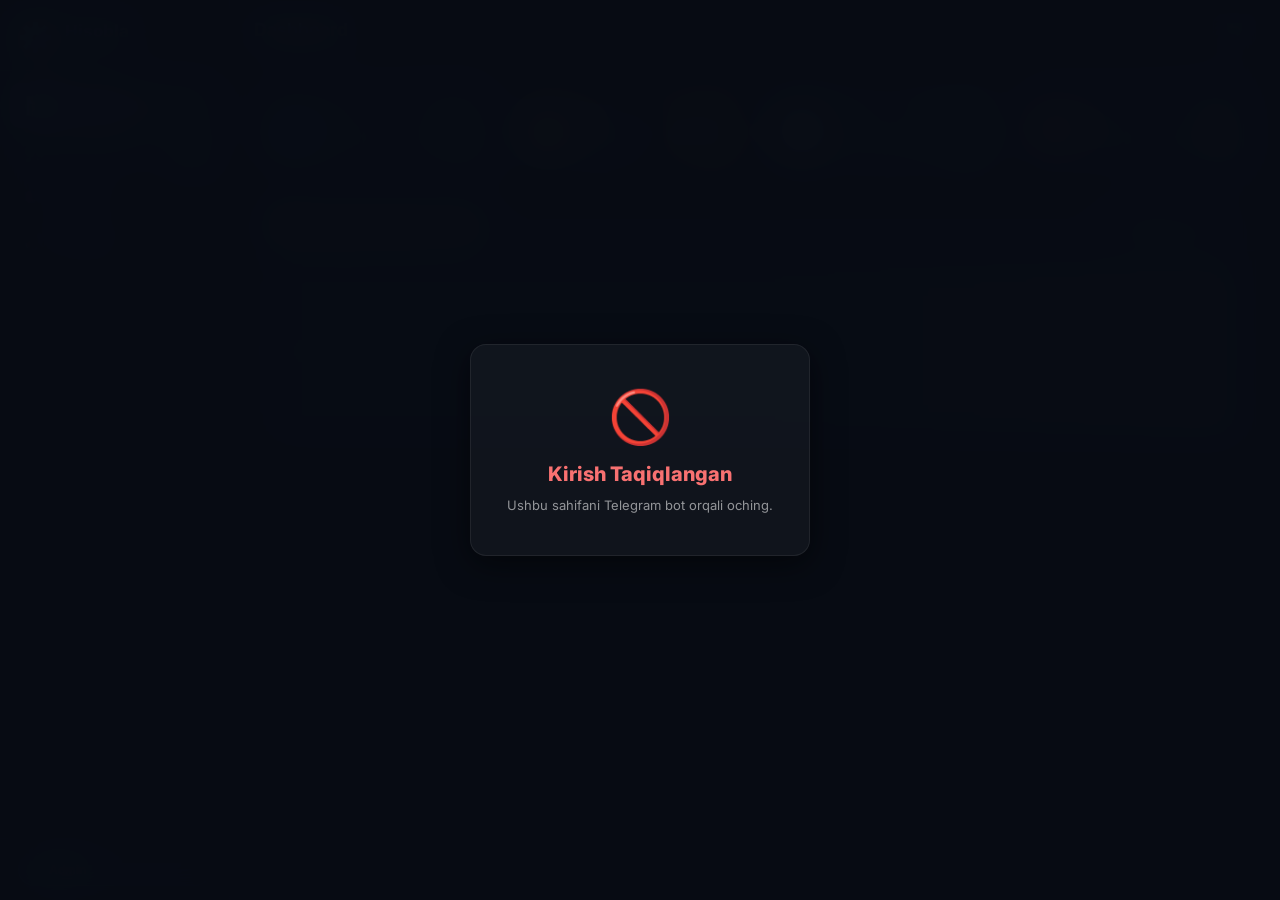
<file: mini_app/admin.html>
<!DOCTYPE html>
<html lang="uz">

<head>
    <meta charset="UTF-8" />
    <meta name="viewport" content="width=device-width, initial-scale=1.0" />
    <title>Hisobla – Admin Panel</title>
    <link rel="preconnect" href="https://fonts.googleapis.com" />
    <link href="https://fonts.googleapis.com/css2?family=Inter:wght@300;400;500;600;700;800;900&display=swap"
        rel="stylesheet" />
    <script src="https://telegram.org/js/telegram-web-app.js"></script>
    <link rel="stylesheet" href="admin.css" />
</head>

<body>

    <!-- ACCESS DENIED OVERLAY -->
    <div class="denied-overlay hidden" id="deniedOverlay">
        <div class="denied-card">
            <div class="denied-icon">🚫</div>
            <h2>Kirish Taqiqlangan</h2>
            <p id="deniedText">Ushbu sahifa faqat adminlar uchun.</p>
        </div>
    </div>

    <!-- LOADING SCREEN -->
    <div class="loading-screen" id="loadingScreen">
        <div class="loading-logo">⚙️</div>
        <div class="loading-text">Tekshirilmoqda...</div>
        <div class="loading-bar">
            <div class="loading-bar-fill"></div>
        </div>
    </div>

    <!-- SIDEBAR -->
    <aside class="sidebar" id="sidebar">
        <div class="sidebar-header">
            <div class="sidebar-logo">
                <span class="sidebar-logo-icon">⚙️</span>
                <div>
                    <div class="sidebar-title">Hisobla</div>
                    <div class="sidebar-subtitle">Admin Panel</div>
                </div>
            </div>
        </div>

        <nav class="sidebar-nav">
            <a class="nav-item active" data-page="dashboard" href="#">
                <span class="nav-icon">📊</span>
                <span class="nav-label">Dashboard</span>
            </a>
            <a class="nav-item" data-page="users" href="#">
                <span class="nav-icon">👥</span>
                <span class="nav-label">Foydalanuvchilar</span>
                <span class="nav-badge" id="navBadgeUsers">0</span>
            </a>
            <a class="nav-item" data-page="coupons" href="#">
                <span class="nav-icon">🎟️</span>
                <span class="nav-label">Kuponlar</span>
            </a>
            <a class="nav-item" data-page="broadcast" href="#">
                <span class="nav-icon">📣</span>
                <span class="nav-label">Broadcast</span>
            </a>
        </nav>

        <div class="sidebar-footer">
            <div class="admin-chip" id="adminChip">
                <span class="admin-chip-dot"></span>
                <span id="adminChipName">Admin</span>
            </div>
        </div>
    </aside>

    <!-- MAIN CONTENT -->
    <div class="main-wrap">

        <!-- TOP BAR -->
        <header class="topbar">
            <div class="topbar-left">
                <button class="menu-btn" id="menuBtn" onclick="toggleSidebar()">☰</button>
                <h1 class="page-title" id="pageTitle">Dashboard</h1>
            </div>
            <div class="topbar-right">
                <button class="refresh-btn" onclick="refreshPage()" title="Yangilash">🔄</button>
            </div>
        </header>

        <!-- PAGE: DASHBOARD -->
        <div class="page active" id="page-dashboard">
            <!-- KPI Cards -->
            <div class="kpi-grid">
                <div class="kpi-card kpi-blue">
                    <div class="kpi-icon">👥</div>
                    <div class="kpi-info">
                        <div class="kpi-value" id="kpiUsers">—</div>
                        <div class="kpi-label">Jami Userlar</div>
                    </div>
                    <div class="kpi-glow"></div>
                </div>
                <div class="kpi-card kpi-gold">
                    <div class="kpi-icon">👑</div>
                    <div class="kpi-info">
                        <div class="kpi-value" id="kpiPremium">—</div>
                        <div class="kpi-label">Premium</div>
                    </div>
                    <div class="kpi-glow"></div>
                </div>
                <div class="kpi-card kpi-green">
                    <div class="kpi-icon">📋</div>
                    <div class="kpi-info">
                        <div class="kpi-value" id="kpiTxns">—</div>
                        <div class="kpi-label">Tranzaksiyalar</div>
                    </div>
                    <div class="kpi-glow"></div>
                </div>
                <div class="kpi-card kpi-purple">
                    <div class="kpi-icon">🎟️</div>
                    <div class="kpi-info">
                        <div class="kpi-value" id="kpiCoupons">—</div>
                        <div class="kpi-label">Faol Kuponlar</div>
                    </div>
                    <div class="kpi-glow"></div>
                </div>
            </div>

            <!-- Recent Users -->
            <div class="section-card">
                <div class="section-head">
                    <h3>🕐 So'nggi Foydalanuvchilar</h3>
                    <button class="see-all-btn" onclick="goToPage('users')">Barchasini ko'rish →</button>
                </div>
                <div id="recentUsersList" class="recent-list">
                    <div class="skeleton-row"></div>
                    <div class="skeleton-row"></div>
                    <div class="skeleton-row"></div>
                </div>
            </div>
        </div>

        <!-- PAGE: USERS -->
        <div class="page" id="page-users">
            <div class="section-card">
                <div class="section-head">
                    <h3>👥 Foydalanuvchilar</h3>
                    <div class="head-actions">
                        <div class="filter-pills" id="userFilterPills">
                            <button class="pill active" data-filter="all">Hammasi</button>
                            <button class="pill" data-filter="premium">👑 Premium</button>
                            <button class="pill" data-filter="free">Bepul</button>
                        </div>
                    </div>
                </div>
                <div class="search-wrap">
                    <span class="search-ico">🔍</span>
                    <input type="text" id="userSearch" class="search-field"
                        placeholder="Ism, username yoki ID bo'yicha qidirish..." />
                </div>
                <div class="table-scroll">
                    <table class="data-table">
                        <thead>
                            <tr>
                                <th>ID</th>
                                <th>Foydalanuvchi</th>
                                <th>Holat</th>
                                <th>Xabarlar</th>
                                <th>Ro'yxatdan</th>
                                <th>Amallar</th>
                            </tr>
                        </thead>
                        <tbody id="usersBody">
                            <tr>
                                <td colspan="6" class="empty-cell">Yuklanmoqda...</td>
                            </tr>
                        </tbody>
                    </table>
                </div>
            </div>
        </div>

        <!-- PAGE: COUPONS -->
        <div class="page" id="page-coupons">
            <!-- Create Form -->
            <div class="section-card">
                <div class="section-head">
                    <h3>➕ Yangi Kupon Yaratish</h3>
                </div>
                <div class="form-grid">
                    <div class="form-group">
                        <label>Kupon Kodi</label>
                        <div class="code-row">
                            <input type="text" id="couponCode" placeholder="HISOBLA50" class="form-input code-input" />
                            <button class="dice-btn" onclick="generateCode()" title="Tasodifiy kod">🎲</button>
                        </div>
                    </div>
                    <div class="form-group">
                        <label>Tarif Turi</label>
                        <select id="couponPlan" class="form-input">
                            <option value="1_month">1 Oylik — 15,000 so'm</option>
                            <option value="3_months">3 Oylik — 40,000 so'm</option>
                            <option value="6_months">6 Oylik — 70,000 so'm</option>
                            <option value="1_year">1 Yillik — 130,000 so'm</option>
                            <option value="lifetime">Umrbod — 300,000 so'm</option>
                        </select>
                    </div>
                    <div class="form-group">
                        <label>Ishlatish Limiti</label>
                        <input type="number" id="couponLimit" class="form-input" value="1" min="1" max="9999" />
                    </div>
                    <div class="form-group">
                        <label>Chegirma foizi (%)</label>
                        <input type="number" id="couponDiscount" class="form-input" value="100" min="1" max="100" />
                    </div>
                    <div class="form-group">
                        <label>Amal Qilish Sanasi</label>
                        <input type="date" id="couponExpiry" class="form-input" />
                    </div>
                </div>
                <button class="primary-btn full-btn" onclick="createCoupon()">🎟️ Kupon Yaratish</button>
            </div>

            <!-- Coupons List -->
            <div class="section-card">
                <div class="section-head">
                    <h3>📋 Barcha Kuponlar</h3>
                </div>
                <div class="table-scroll">
                    <table class="data-table">
                        <thead>
                            <tr>
                                <th>Kod</th>
                                <th>Tarif</th>
                                <th>Chegirma</th>
                                <th>Foydalanish</th>
                                <th>Muddat</th>
                                <th>Holat</th>
                                <th>Amallar</th>
                            </tr>
                        </thead>
                        <tbody id="couponsBody">
                            <tr>
                                <td colspan="7" class="empty-cell">Yuklanmoqda...</td>
                            </tr>
                        </tbody>
                    </table>
                </div>
            </div>
        </div>

        <!-- PAGE: BROADCAST -->
        <div class="page" id="page-broadcast">
            <div class="section-card">
                <div class="section-head">
                    <h3>📣 Xabar Yuborish</h3>
                </div>
                <div class="broadcast-info">
                    <div class="binfo-card">
                        <div class="binfo-icon">👥</div>
                        <div class="binfo-val" id="bcTotal">—</div>
                        <div class="binfo-label">Jami Userlar</div>
                    </div>
                    <div class="binfo-card">
                        <div class="binfo-icon">👑</div>
                        <div class="binfo-val" id="bcPremium">—</div>
                        <div class="binfo-label">Premium</div>
                    </div>
                    <div class="binfo-card">
                        <div class="binfo-icon">🆓</div>
                        <div class="binfo-val" id="bcFree">—</div>
                        <div class="binfo-label">Bepul</div>
                    </div>
                </div>

                <div class="form-group">
                    <label>Kimga yuborish?</label>
                    <div class="target-pills">
                        <label class="target-pill">
                            <input type="radio" name="bcTarget" value="all" checked />
                            <span>👥 Barcha userlar</span>
                        </label>
                        <label class="target-pill">
                            <input type="radio" name="bcTarget" value="premium" />
                            <span>👑 Faqat Premium</span>
                        </label>
                        <label class="target-pill">
                            <input type="radio" name="bcTarget" value="free" />
                            <span>🆓 Faqat Bepul</span>
                        </label>
                    </div>
                </div>

                <div class="form-group">
                    <label>Xabar Matni (HTML qo'llab-quvvatlanadi: &lt;b&gt;, &lt;i&gt;, &lt;a&gt;)</label>
                    <textarea id="bcMessage" class="broadcast-textarea"
                        placeholder="Assalomu Alaykum! 👋&#10;&#10;Sizga yangilik borligini xabar qilamiz..."></textarea>
                </div>

                <div class="broadcast-actions">
                    <div class="char-count" id="charCount">0 belgi</div>
                    <button class="primary-btn broadcast-send-btn" onclick="sendBroadcast()">
                        📣 Xabar Yuborish
                    </button>
                </div>

                <div class="broadcast-result hidden" id="broadcastResult"></div>
            </div>
        </div>

    </div><!-- /main-wrap -->

    <!-- USER MODAL -->
    <div class="modal-overlay hidden" id="userModal">
        <div class="modal-card">
            <div class="modal-header">
                <h3 id="modalTitle">Foydalanuvchi Ma'lumotlari</h3>
                <button class="modal-close" onclick="closeModal()">✕</button>
            </div>
            <div class="modal-body" id="modalBody"></div>
            <div class="modal-footer" id="modalFooter"></div>
        </div>
    </div>

    <!-- TOAST -->
    <div class="toast" id="toast"></div>

    <script src="admin.js"></script>
</body>

</html>
</file>
<file: mini_app/admin.css>
/* ─── Reset & Tokens ─────────────────────────────────────── */
*,
*::before,
*::after {
    box-sizing: border-box;
    margin: 0;
    padding: 0;
}

:root {
    --sidebar-w: 230px;
    --sidebar-bg: #0d1117;
    --sidebar-border: rgba(255, 255, 255, 0.06);
    --topbar-h: 60px;
    --bg: #080c14;
    --bg-card: rgba(255, 255, 255, 0.04);
    --bg-card-hover: rgba(255, 255, 255, 0.07);
    --border: rgba(255, 255, 255, 0.07);
    --text: #f0f4ff;
    --text-sec: rgba(255, 255, 255, 0.55);
    --text-muted: rgba(255, 255, 255, 0.3);
    --blue: #3d8ef8;
    --gold: #f5a623;
    --green: #22c55e;
    --purple: #a78bfa;
    --red: #f87171;
    --radius: 16px;
    --radius-sm: 10px;
    --radius-pill: 50px;
    --shadow: 0 8px 32px rgba(0, 0, 0, 0.5);
    --tr: all 0.25s cubic-bezier(0.25, 0.8, 0.25, 1);
}

html,
body {
    height: 100%;
    font-family: 'Inter', -apple-system, sans-serif;
    background: var(--bg);
    color: var(--text);
    overflow-x: hidden;
    -webkit-font-smoothing: antialiased;
}

/* ─── Loading Screen ─────────────────────────────────────── */
.loading-screen {
    position: fixed;
    inset: 0;
    background: var(--bg);
    display: flex;
    flex-direction: column;
    align-items: center;
    justify-content: center;
    gap: 16px;
    z-index: 9999;
}

.loading-screen.hidden {
    display: none;
}

.loading-logo {
    font-size: 48px;
    animation: pulse 1.5s ease infinite;
}

.loading-text {
    font-size: 14px;
    color: var(--text-sec);
    font-weight: 500;
}

.loading-bar {
    width: 200px;
    height: 3px;
    background: rgba(255, 255, 255, 0.1);
    border-radius: 999px;
    overflow: hidden;
}

.loading-bar-fill {
    height: 100%;
    background: linear-gradient(90deg, var(--blue), var(--purple));
    border-radius: 999px;
    animation: loadBar 1.8s ease-in-out infinite;
}

@keyframes loadBar {
    0% {
        width: 0%;
        margin-left: 0;
    }

    50% {
        width: 70%;
        margin-left: 10%;
    }

    100% {
        width: 0%;
        margin-left: 100%;
    }
}

@keyframes pulse {

    0%,
    100% {
        transform: scale(1);
    }

    50% {
        transform: scale(1.1);
    }
}

/* ─── Access Denied ──────────────────────────────────────── */
.denied-overlay {
    position: fixed;
    inset: 0;
    background: rgba(8, 12, 20, 0.97);
    backdrop-filter: blur(20px);
    display: flex;
    align-items: center;
    justify-content: center;
    z-index: 9998;
    padding: 20px;
}

.denied-overlay.hidden {
    display: none;
}

.denied-card {
    background: var(--bg-card);
    border: 1px solid var(--border);
    border-radius: var(--radius);
    padding: 40px 28px;
    text-align: center;
    max-width: 340px;
    width: 100%;
    box-shadow: var(--shadow);
}

.denied-icon {
    font-size: 52px;
    margin-bottom: 14px;
}

.denied-card h2 {
    font-size: 20px;
    font-weight: 800;
    color: var(--red);
    margin-bottom: 10px;
}

.denied-card p {
    font-size: 13px;
    color: var(--text-sec);
    line-height: 1.5;
}

/* ─── Layout ─────────────────────────────────────────────── */
.sidebar {
    position: fixed;
    left: 0;
    top: 0;
    bottom: 0;
    width: var(--sidebar-w);
    background: var(--sidebar-bg);
    border-right: 1px solid var(--sidebar-border);
    display: flex;
    flex-direction: column;
    z-index: 200;
    transition: transform 0.3s ease;
}

.main-wrap {
    margin-left: var(--sidebar-w);
    min-height: 100vh;
    display: flex;
    flex-direction: column;
}

/* ─── Sidebar ────────────────────────────────────────────── */
.sidebar-header {
    padding: 20px 18px 16px;
    border-bottom: 1px solid var(--sidebar-border);
}

.sidebar-logo {
    display: flex;
    align-items: center;
    gap: 12px;
}

.sidebar-logo-icon {
    font-size: 28px;
}

.sidebar-title {
    font-size: 17px;
    font-weight: 800;
    background: linear-gradient(90deg, var(--blue), var(--purple));
    -webkit-background-clip: text;
    -webkit-text-fill-color: transparent;
    background-clip: text;
}

.sidebar-subtitle {
    font-size: 10px;
    color: var(--text-muted);
    font-weight: 500;
}

.sidebar-nav {
    flex: 1;
    padding: 12px 10px;
    display: flex;
    flex-direction: column;
    gap: 2px;
}

.nav-item {
    display: flex;
    align-items: center;
    gap: 12px;
    padding: 11px 14px;
    border-radius: var(--radius-sm);
    color: var(--text-sec);
    text-decoration: none;
    font-size: 13px;
    font-weight: 500;
    transition: var(--tr);
    position: relative;
}

.nav-item:hover {
    background: var(--bg-card-hover);
    color: var(--text);
}

.nav-item.active {
    background: linear-gradient(135deg, rgba(61, 142, 248, 0.2), rgba(167, 139, 250, 0.15));
    color: var(--text);
    border: 1px solid rgba(61, 142, 248, 0.25);
}

.nav-item.active .nav-icon {
    filter: none;
}

.nav-icon {
    font-size: 18px;
    flex-shrink: 0;
}

.nav-label {
    flex: 1;
}

.nav-badge {
    background: var(--blue);
    color: #fff;
    font-size: 10px;
    font-weight: 700;
    padding: 2px 7px;
    border-radius: 999px;
    min-width: 20px;
    text-align: center;
}

.sidebar-footer {
    padding: 14px 18px;
    border-top: 1px solid var(--sidebar-border);
}

.admin-chip {
    display: flex;
    align-items: center;
    gap: 8px;
    background: var(--bg-card);
    border: 1px solid var(--border);
    border-radius: var(--radius-pill);
    padding: 8px 14px;
}

.admin-chip-dot {
    width: 8px;
    height: 8px;
    background: var(--green);
    border-radius: 50%;
    box-shadow: 0 0 6px var(--green);
    flex-shrink: 0;
}

#adminChipName {
    font-size: 12px;
    font-weight: 600;
}

/* ─── Topbar ─────────────────────────────────────────────── */
.topbar {
    height: var(--topbar-h);
    display: flex;
    align-items: center;
    justify-content: space-between;
    padding: 0 24px;
    border-bottom: 1px solid var(--border);
    background: rgba(8, 12, 20, 0.85);
    backdrop-filter: blur(20px);
    position: sticky;
    top: 0;
    z-index: 100;
}

.topbar-left {
    display: flex;
    align-items: center;
    gap: 12px;
}

.menu-btn {
    display: none;
    background: none;
    border: none;
    color: var(--text);
    font-size: 20px;
    cursor: pointer;
    padding: 4px;
}

.page-title {
    font-size: 18px;
    font-weight: 700;
}

.topbar-right {
    display: flex;
    gap: 8px;
}

.refresh-btn {
    background: var(--bg-card);
    border: 1px solid var(--border);
    border-radius: var(--radius-sm);
    padding: 7px 12px;
    font-size: 14px;
    color: var(--text-sec);
    cursor: pointer;
    transition: var(--tr);
}

.refresh-btn:hover {
    background: var(--bg-card-hover);
    color: var(--text);
}

/* ─── Pages ──────────────────────────────────────────────── */
.page {
    display: none;
    padding: 24px;
    flex-direction: column;
    gap: 20px;
    flex: 1;
}

.page.active {
    display: flex;
    animation: fadeUp 0.3s ease;
}

@keyframes fadeUp {
    from {
        opacity: 0;
        transform: translateY(12px);
    }

    to {
        opacity: 1;
        transform: none;
    }
}

/* ─── KPI Grid ───────────────────────────────────────────── */
.kpi-grid {
    display: grid;
    grid-template-columns: repeat(4, 1fr);
    gap: 14px;
}

.kpi-card {
    background: var(--bg-card);
    border: 1px solid var(--border);
    border-radius: var(--radius);
    padding: 20px 18px;
    display: flex;
    align-items: center;
    gap: 14px;
    position: relative;
    overflow: hidden;
    transition: var(--tr);
}

.kpi-card:hover {
    transform: translateY(-2px);
    box-shadow: var(--shadow);
}

.kpi-icon {
    font-size: 32px;
    flex-shrink: 0;
}

.kpi-value {
    font-size: 26px;
    font-weight: 900;
    letter-spacing: -1px;
}

.kpi-label {
    font-size: 11px;
    color: var(--text-sec);
    margin-top: 2px;
    font-weight: 500;
}

.kpi-glow {
    position: absolute;
    bottom: -30px;
    right: -30px;
    width: 100px;
    height: 100px;
    border-radius: 50%;
    filter: blur(40px);
    opacity: 0.25;
}

.kpi-blue {
    border-top: 2px solid var(--blue);
}

.kpi-blue .kpi-glow {
    background: var(--blue);
}

.kpi-blue .kpi-value {
    color: var(--blue);
}

.kpi-gold {
    border-top: 2px solid var(--gold);
}

.kpi-gold .kpi-glow {
    background: var(--gold);
}

.kpi-gold .kpi-value {
    color: var(--gold);
}

.kpi-green {
    border-top: 2px solid var(--green);
}

.kpi-green .kpi-glow {
    background: var(--green);
}

.kpi-green .kpi-value {
    color: var(--green);
}

.kpi-purple {
    border-top: 2px solid var(--purple);
}

.kpi-purple .kpi-glow {
    background: var(--purple);
}

.kpi-purple .kpi-value {
    color: var(--purple);
}

/* ─── Section Card ───────────────────────────────────────── */
.section-card {
    background: var(--bg-card);
    border: 1px solid var(--border);
    border-radius: var(--radius);
    overflow: hidden;
}

.section-head {
    display: flex;
    align-items: center;
    justify-content: space-between;
    padding: 18px 20px;
    border-bottom: 1px solid var(--border);
    gap: 12px;
    flex-wrap: wrap;
}

.section-head h3 {
    font-size: 15px;
    font-weight: 700;
}

.see-all-btn {
    background: none;
    border: none;
    color: var(--blue);
    font-size: 12px;
    font-weight: 600;
    cursor: pointer;
    padding: 0;
    transition: var(--tr);
}

.see-all-btn:hover {
    opacity: 0.75;
}

.head-actions {
    display: flex;
    align-items: center;
    gap: 10px;
    flex-wrap: wrap;
}

/* ─── Recent Users ───────────────────────────────────────── */
.recent-list {
    padding: 8px 0;
}

.recent-row {
    display: flex;
    align-items: center;
    gap: 12px;
    padding: 10px 20px;
    border-bottom: 1px solid rgba(255, 255, 255, 0.04);
    transition: var(--tr);
}

.recent-row:last-child {
    border-bottom: none;
}

.recent-row:hover {
    background: var(--bg-card-hover);
}

.recent-avatar {
    width: 36px;
    height: 36px;
    border-radius: 50%;
    display: flex;
    align-items: center;
    justify-content: center;
    font-weight: 700;
    font-size: 13px;
    flex-shrink: 0;
}

.recent-name {
    font-size: 13px;
    font-weight: 600;
}

.recent-meta {
    font-size: 11px;
    color: var(--text-muted);
    margin-top: 1px;
}

.recent-status {
    margin-left: auto;
}

/* Skeleton */
.skeleton-row {
    height: 56px;
    margin: 4px 16px;
    background: linear-gradient(90deg, rgba(255, 255, 255, 0.04) 25%, rgba(255, 255, 255, 0.08) 50%, rgba(255, 255, 255, 0.04) 75%);
    background-size: 200% 100%;
    border-radius: var(--radius-sm);
    animation: shimmer 1.5s infinite;
}

@keyframes shimmer {
    0% {
        background-position: -200% 0;
    }

    100% {
        background-position: 200% 0;
    }
}

/* ─── Search ─────────────────────────────────────────────── */
.search-wrap {
    display: flex;
    align-items: center;
    gap: 10px;
    padding: 12px 20px;
    border-bottom: 1px solid var(--border);
}

.search-ico {
    font-size: 14px;
    color: var(--text-muted);
}

.search-field {
    flex: 1;
    background: none;
    border: none;
    color: var(--text);
    font-family: inherit;
    font-size: 13px;
    outline: none;
}

.search-field::placeholder {
    color: var(--text-muted);
}

/* ─── Filter Pills ───────────────────────────────────────── */
.filter-pills,
.target-pills {
    display: flex;
    gap: 6px;
    flex-wrap: wrap;
}

.pill {
    background: rgba(255, 255, 255, 0.05);
    border: 1px solid var(--border);
    border-radius: var(--radius-pill);
    padding: 5px 14px;
    font-size: 12px;
    font-weight: 500;
    color: var(--text-sec);
    cursor: pointer;
    transition: var(--tr);
}

.pill:hover {
    background: var(--bg-card-hover);
    color: var(--text);
}

.pill.active {
    background: rgba(61, 142, 248, 0.2);
    border-color: rgba(61, 142, 248, 0.4);
    color: var(--blue);
}

/* ─── Data Table ─────────────────────────────────────────── */
.table-scroll {
    overflow-x: auto;
}

.data-table {
    width: 100%;
    border-collapse: collapse;
    font-size: 13px;
    min-width: 580px;
}

.data-table th {
    padding: 12px 16px;
    background: rgba(255, 255, 255, 0.03);
    color: var(--text-muted);
    font-weight: 600;
    font-size: 11px;
    text-transform: uppercase;
    letter-spacing: 0.5px;
    text-align: left;
    border-bottom: 1px solid var(--border);
    white-space: nowrap;
}

.data-table td {
    padding: 12px 16px;
    border-bottom: 1px solid rgba(255, 255, 255, 0.04);
    vertical-align: middle;
}

.data-table tr:last-child td {
    border-bottom: none;
}

.data-table tbody tr:hover {
    background: var(--bg-card-hover);
}

.empty-cell {
    text-align: center;
    padding: 32px !important;
    color: var(--text-muted);
}

/* ─── Badges ─────────────────────────────────────────────── */
.badge {
    display: inline-block;
    padding: 3px 10px;
    border-radius: var(--radius-pill);
    font-size: 10px;
    font-weight: 600;
    white-space: nowrap;
}

.badge-premium {
    background: rgba(245, 166, 35, 0.15);
    color: var(--gold);
    border: 1px solid rgba(245, 166, 35, 0.3);
}

.badge-free {
    background: rgba(255, 255, 255, 0.06);
    color: var(--text-muted);
    border: 1px solid var(--border);
}

.badge-active {
    background: rgba(34, 197, 94, 0.15);
    color: var(--green);
    border: 1px solid rgba(34, 197, 94, 0.3);
}

.badge-inactive {
    background: rgba(248, 113, 113, 0.12);
    color: var(--red);
    border: 1px solid rgba(248, 113, 113, 0.3);
}

.badge-expired {
    background: rgba(255, 255, 255, 0.06);
    color: var(--text-muted);
    border: 1px solid var(--border);
}

/* ─── Action Buttons ─────────────────────────────────────── */
.act-btn {
    background: var(--bg-card);
    border: 1px solid var(--border);
    border-radius: 7px;
    padding: 5px 10px;
    font-size: 11px;
    font-weight: 600;
    cursor: pointer;
    color: var(--text-sec);
    font-family: inherit;
    transition: var(--tr);
    margin-right: 4px;
}

.act-btn:hover {
    background: var(--bg-card-hover);
    color: var(--text);
}

.act-btn.gold:hover {
    border-color: rgba(245, 166, 35, 0.4);
    color: var(--gold);
}

.act-btn.green:hover {
    border-color: rgba(34, 197, 94, 0.4);
    color: var(--green);
}

.act-btn.red:hover {
    border-color: rgba(248, 113, 113, 0.4);
    color: var(--red);
}

.act-btn.info:hover {
    border-color: rgba(61, 142, 248, 0.4);
    color: var(--blue);
}

/* ─── Coupon Code ────────────────────────────────────────── */
.coupon-code {
    background: rgba(245, 166, 35, 0.1);
    color: var(--gold);
    font-weight: 700;
    padding: 3px 10px;
    border-radius: 6px;
    font-size: 12px;
    letter-spacing: 1px;
    font-family: monospace;
}

/* ─── Forms ──────────────────────────────────────────────── */
.form-grid {
    display: grid;
    grid-template-columns: 1fr 1fr;
    gap: 16px;
    padding: 20px;
}

.form-group {
    display: flex;
    flex-direction: column;
    gap: 7px;
}

.form-group label {
    font-size: 11px;
    font-weight: 600;
    color: var(--text-muted);
    text-transform: uppercase;
    letter-spacing: 0.5px;
}

.form-input {
    background: rgba(255, 255, 255, 0.05);
    border: 1px solid var(--border);
    border-radius: var(--radius-sm);
    padding: 10px 14px;
    color: var(--text);
    font-family: inherit;
    font-size: 13px;
    outline: none;
    transition: var(--tr);
    width: 100%;
}

.form-input:focus {
    border-color: var(--blue);
    box-shadow: 0 0 0 3px rgba(61, 142, 248, 0.12);
}

.form-input option {
    background: #1a1f2e;
}

.code-input {
    text-transform: uppercase;
    font-weight: 700;
    letter-spacing: 1.5px;
}

.code-row {
    display: flex;
    gap: 8px;
}

.dice-btn {
    background: rgba(245, 166, 35, 0.12);
    border: 1px solid rgba(245, 166, 35, 0.25);
    border-radius: var(--radius-sm);
    width: 44px;
    font-size: 20px;
    cursor: pointer;
    transition: var(--tr);
    flex-shrink: 0;
}

.dice-btn:hover {
    background: rgba(245, 166, 35, 0.25);
    transform: scale(1.08);
}

/* ─── Buttons ────────────────────────────────────────────── */
.primary-btn {
    background: linear-gradient(135deg, var(--blue), #6366f1);
    border: none;
    border-radius: var(--radius-pill);
    padding: 13px 24px;
    color: #fff;
    font-family: inherit;
    font-size: 14px;
    font-weight: 700;
    cursor: pointer;
    transition: var(--tr);
}

.primary-btn:hover {
    transform: translateY(-2px);
    box-shadow: 0 8px 20px rgba(61, 142, 248, 0.35);
}

.primary-btn:active {
    transform: scale(0.97);
}

.full-btn {
    width: calc(100% - 40px);
    margin: 0 20px 20px;
}

/* ─── Broadcast Page ─────────────────────────────────────── */
.broadcast-info {
    display: flex;
    gap: 12px;
    padding: 18px 20px;
    border-bottom: 1px solid var(--border);
}

.binfo-card {
    flex: 1;
    text-align: center;
    background: rgba(255, 255, 255, 0.04);
    border: 1px solid var(--border);
    border-radius: var(--radius-sm);
    padding: 14px 8px;
}

.binfo-icon {
    font-size: 22px;
    margin-bottom: 4px;
}

.binfo-val {
    font-size: 20px;
    font-weight: 800;
    color: var(--blue);
}

.binfo-label {
    font-size: 10px;
    color: var(--text-muted);
    margin-top: 2px;
}

.target-pill {
    display: flex;
    align-items: center;
    gap: 8px;
    background: var(--bg-card);
    border: 1px solid var(--border);
    border-radius: var(--radius-pill);
    padding: 9px 16px;
    cursor: pointer;
    transition: var(--tr);
    font-size: 13px;
    font-weight: 500;
}

.target-pill:has(input:checked) {
    background: rgba(61, 142, 248, 0.15);
    border-color: rgba(61, 142, 248, 0.4);
    color: var(--blue);
}

.target-pill input {
    accent-color: var(--blue);
}

.broadcast-textarea {
    background: rgba(255, 255, 255, 0.04);
    border: 1px solid var(--border);
    border-radius: var(--radius-sm);
    padding: 14px;
    color: var(--text);
    font-family: inherit;
    font-size: 14px;
    width: 100%;
    min-height: 160px;
    resize: vertical;
    outline: none;
    transition: var(--tr);
    line-height: 1.5;
}

.broadcast-textarea:focus {
    border-color: var(--blue);
    box-shadow: 0 0 0 3px rgba(61, 142, 248, 0.12);
}

.broadcast-actions {
    display: flex;
    align-items: center;
    justify-content: space-between;
    gap: 12px;
    margin-top: 4px;
}

.char-count {
    font-size: 12px;
    color: var(--text-muted);
}

.broadcast-send-btn {
    flex-shrink: 0;
}

.broadcast-result {
    margin-top: 12px;
    padding: 14px;
    border-radius: var(--radius-sm);
    font-size: 13px;
    font-weight: 500;
    text-align: center;
}

.broadcast-result.hidden {
    display: none;
}

.broadcast-result.success {
    background: rgba(34, 197, 94, 0.1);
    color: var(--green);
    border: 1px solid rgba(34, 197, 94, 0.2);
}

.broadcast-result.error {
    background: rgba(248, 113, 113, 0.1);
    color: var(--red);
    border: 1px solid rgba(248, 113, 113, 0.2);
}

/* Broadcast page form sections */
#page-broadcast .form-group {
    padding: 0 20px 20px;
}

/* ─── Modal ──────────────────────────────────────────────── */
.modal-overlay {
    position: fixed;
    inset: 0;
    background: rgba(8, 12, 20, 0.85);
    backdrop-filter: blur(12px);
    display: flex;
    align-items: center;
    justify-content: center;
    z-index: 500;
    padding: 20px;
}

.modal-overlay.hidden {
    display: none;
}

.modal-card {
    background: #0f1520;
    border: 1px solid var(--border);
    border-radius: var(--radius);
    max-width: 420px;
    width: 100%;
    box-shadow: var(--shadow);
    animation: fadeUp 0.25s ease;
}

.modal-header {
    display: flex;
    align-items: center;
    justify-content: space-between;
    padding: 18px 20px;
    border-bottom: 1px solid var(--border);
}

.modal-header h3 {
    font-size: 15px;
    font-weight: 700;
}

.modal-close {
    background: var(--bg-card);
    border: 1px solid var(--border);
    border-radius: 50%;
    width: 30px;
    height: 30px;
    display: flex;
    align-items: center;
    justify-content: center;
    cursor: pointer;
    color: var(--text-sec);
    font-size: 13px;
    transition: var(--tr);
}

.modal-close:hover {
    background: var(--bg-card-hover);
    color: var(--text);
}

.modal-body {
    padding: 20px;
}

.modal-footer {
    padding: 14px 20px;
    border-top: 1px solid var(--border);
    display: flex;
    gap: 8px;
    justify-content: flex-end;
}

.modal-row {
    display: flex;
    justify-content: space-between;
    align-items: center;
    padding: 9px 0;
    border-bottom: 1px solid rgba(255, 255, 255, 0.04);
    font-size: 13px;
}

.modal-row:last-child {
    border-bottom: none;
}

.modal-row-label {
    color: var(--text-sec);
}

.modal-row-value {
    font-weight: 600;
}

.modal-avatar {
    width: 64px;
    height: 64px;
    border-radius: 50%;
    display: flex;
    align-items: center;
    justify-content: center;
    font-size: 28px;
    font-weight: 800;
    margin: 0 auto 16px;
}

/* ─── Toast ──────────────────────────────────────────────── */
.toast {
    position: fixed;
    bottom: 28px;
    left: 50%;
    transform: translateX(-50%) translateY(80px);
    background: rgba(20, 28, 46, 0.97);
    border: 1px solid var(--border);
    border-radius: var(--radius-pill);
    color: var(--text);
    font-size: 13px;
    font-weight: 500;
    padding: 10px 22px;
    backdrop-filter: blur(20px);
    transition: transform 0.3s ease, opacity 0.3s ease;
    opacity: 0;
    z-index: 9999;
    white-space: nowrap;
}

.toast.show {
    opacity: 1;
    transform: translateX(-50%) translateY(0);
}

/* ─── Mobile Responsive ──────────────────────────────────── */
@media (max-width: 768px) {
    .sidebar {
        transform: translateX(-100%);
    }

    .sidebar.open {
        transform: translateX(0);
        box-shadow: 4px 0 30px rgba(0, 0, 0, 0.6);
    }

    .main-wrap {
        margin-left: 0;
    }

    .menu-btn {
        display: flex;
    }

    .kpi-grid {
        grid-template-columns: 1fr 1fr;
    }

    .form-grid {
        grid-template-columns: 1fr;
    }

    .broadcast-info {
        gap: 8px;
    }

    .page {
        padding: 16px;
        gap: 16px;
    }

    .topbar {
        padding: 0 16px;
    }
}

@media (max-width: 420px) {
    .kpi-grid {
        grid-template-columns: 1fr 1fr;
        gap: 10px;
    }

    .kpi-value {
        font-size: 22px;
    }

    .kpi-icon {
        font-size: 26px;
    }

    .broadcast-info {
        flex-direction: column;
    }

    .modal-footer {
        flex-direction: column;
    }

    .full-btn {
        width: calc(100% - 28px);
        margin: 0 14px 16px;
    }
}
</file>
